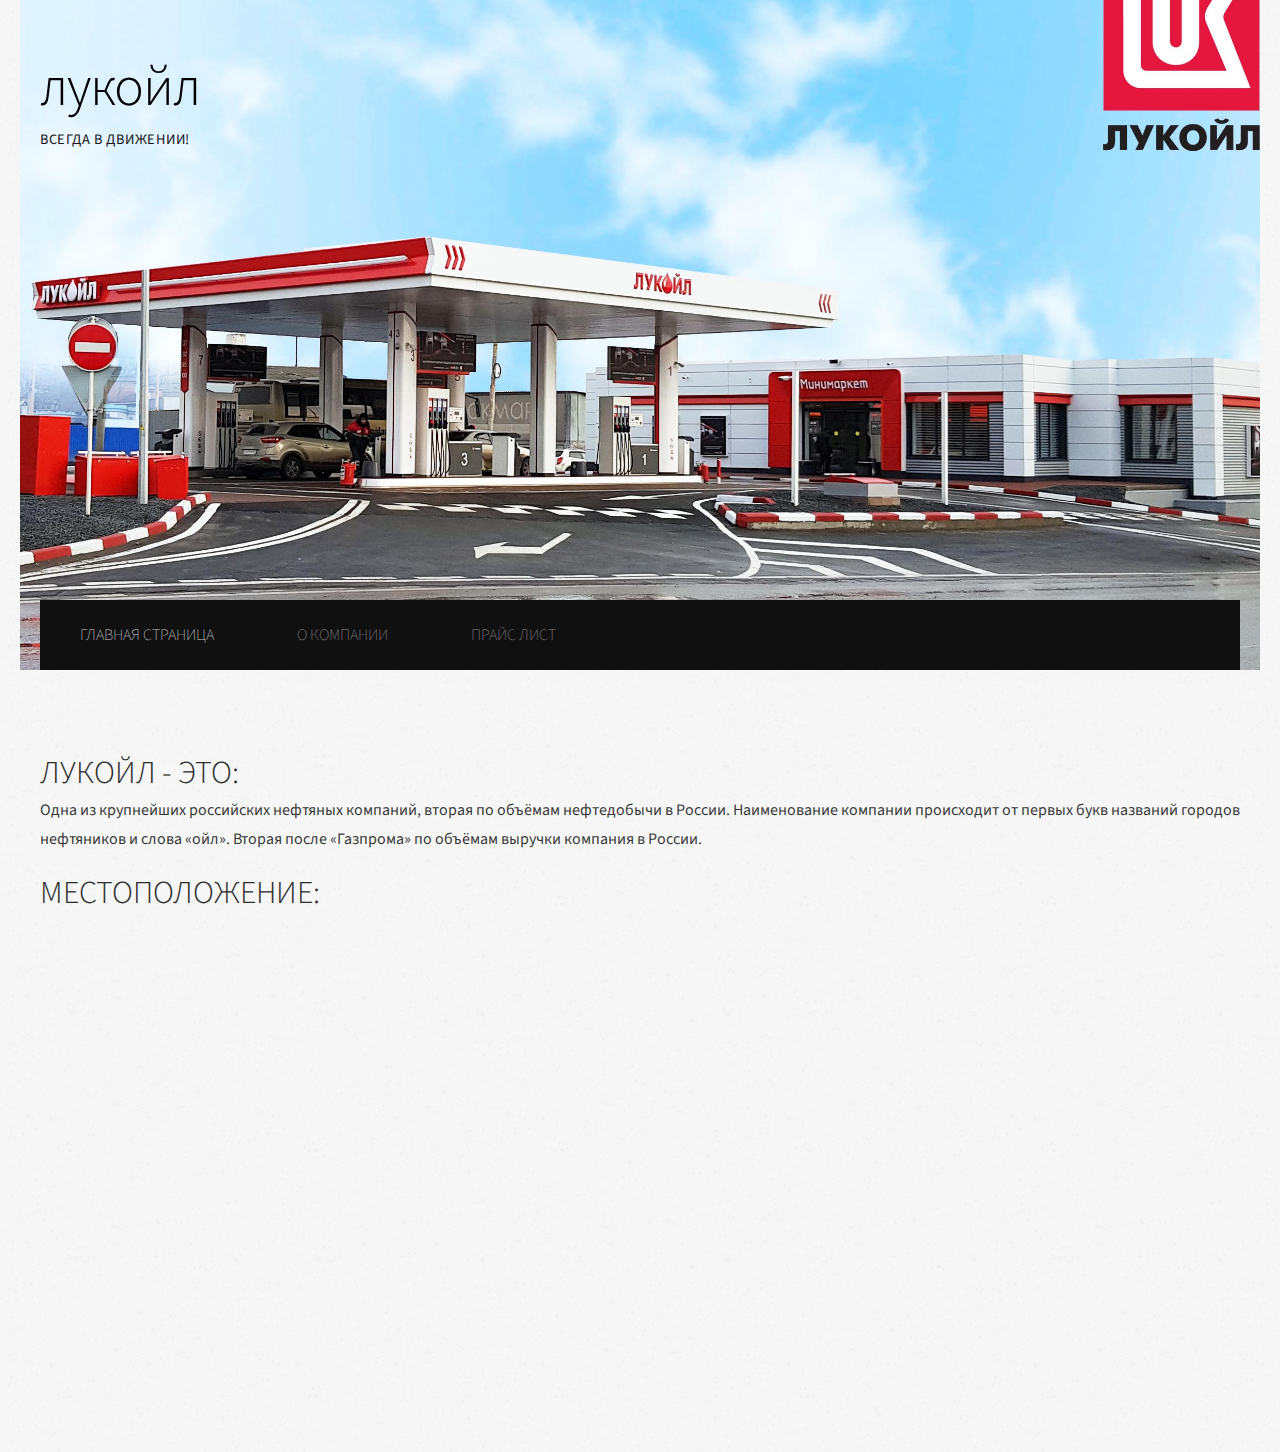
<file: index.html>
<!DOCTYPE html PUBLIC "-//W3C//DTD XHTML 1.0 Strict//EN" "http://www.w3.org/TR/xhtml1/DTD/xhtml1-strict.dtd">
<!--
Design by TEMPLATED
http://templated.co
Released for free under the Creative Commons Attribution License

Name       : Coefficient
Description: A two-column, fixed-width design with dark color scheme.
Version    : 1.0
Released   : 20131117

-->

<style>
	<!--
	.tab {
		margin-left: 40px;
	}
	-->
</style>

<html xmlns="http://www.w3.org/1999/xhtml">
<head>
	<meta http-equiv="Content-Type" content="text/html; charset=utf-8" />
	<title></title>
	<meta name="keywords" content="" />
	<meta name="description" content="" />
	<link href="http://fonts.googleapis.com/css?family=Source+Sans+Pro:200,300,400,600,700,900" rel="stylesheet" />
	<link href="default.css" rel="stylesheet" type="text/css" media="all" />
	<link href="fonts.css" rel="stylesheet" type="text/css" media="all" />
	<!--[if IE 6]>
	<link href="default_ie6.css" rel="stylesheet" type="text/css" />
	<![endif]-->
</head>
<body>
	<div id="wrapper">
		<div id="header-wrapper">
			<div id="header" class="container">
				<div id="logo">
					<h1>ЛУКОЙЛ</h1>
					<p>ВСЕГДА В ДВИЖЕНИИ!</p>
				</div>
			</div>
			<div id="menu" class="container">
				<ul>
					<li class="current_page_item"><a href="index.html" accesskey="1" title="">ГЛАВНАЯ СТРАНИЦА</a></li>
					<li><a href="about.html" accesskey="1" title="">О КОМПАНИИ</a></li>
					<li><a href="price.html" accesskey="2" title="">ПРАЙС ЛИСТ</a></li>
				</ul>
			</div>
		</div>
	</div>
	<div id="page" class="container">
		<h1>ЛУКОЙЛ - ЭТО:</h1>
		<p>Одна из крупнейших российских нефтяных компаний, вторая по объёмам нефтедобычи в России. Наименование компании происходит от первых букв названий городов нефтяников и слова «ойл». Вторая после «Газпрома» по объёмам выручки компания в России.</p>
		<h1>Местоположение:</h1>
		<iframe src="https://www.google.com/maps/embed?pb=!1m18!1m12!1m3!1d2400.20543568457!2d36.15866451154183!3d53.016669872079525!2m3!1f0!2f0!3f0!3m2!1i1024!2i768!4f13.1!3m3!1m2!1s0x413218292ec88281%3A0x1a1a9a789d158c27!2z0JvRg9C60L7QudC7!5e0!3m2!1sru!2sru!4v1694524013794!5m2!1sru!2sru" width="600" height="450" style="border:0;" allowfullscreen="" loading="lazy" referrerpolicy="no-referrer-when-downgrade"></iframe>
	</div>
</body>
</html>
</file>
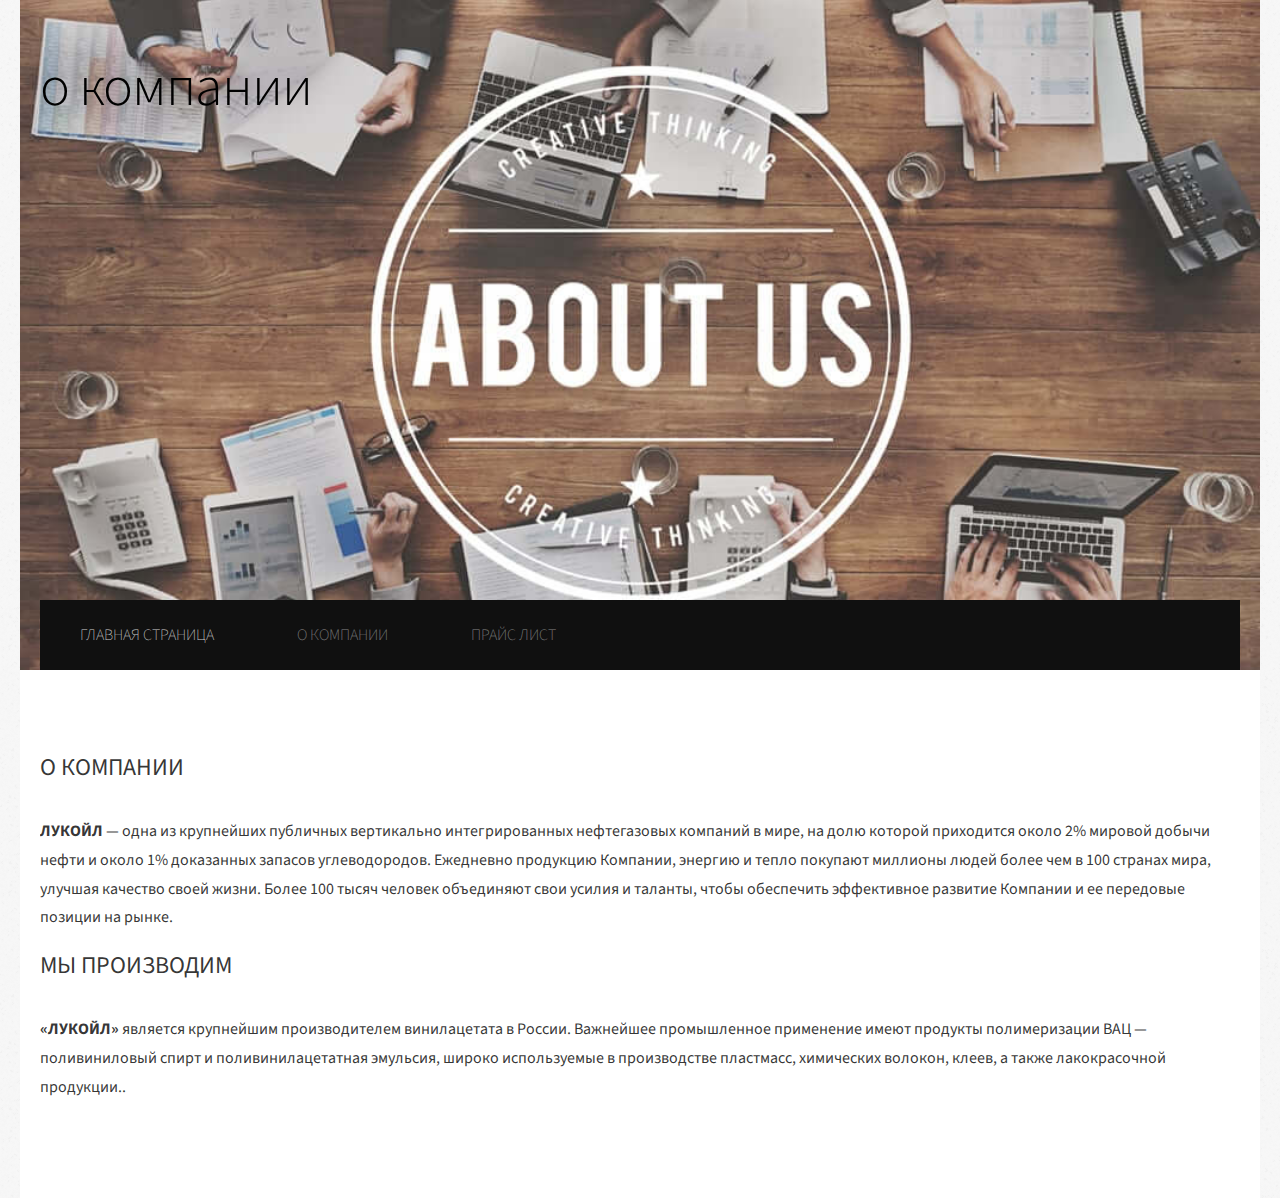
<file: about.html>
<!DOCTYPE html PUBLIC "-//W3C//DTD XHTML 1.0 Strict//EN" "http://www.w3.org/TR/xhtml1/DTD/xhtml1-strict.dtd">
<!--
Design by TEMPLATED
http://templated.co
Released for free under the Creative Commons Attribution License

Name       : Coefficient
Description: A two-column, fixed-width design with dark color scheme.
Version    : 1.0
Released   : 20131117

-->

<html xmlns="http://www.w3.org/1999/xhtml">
<head>
	<meta http-equiv="Content-Type" content="text/html; charset=utf-8" />
	<title></title>
	<meta name="keywords" content="" />
	<meta name="description" content="" />
	<link href="http://fonts.googleapis.com/css?family=Source+Sans+Pro:200,300,400,600,700,900" rel="stylesheet" />
	<link href="default.css" rel="stylesheet" type="text/css" media="all" />
	<link href="fonts.css" rel="stylesheet" type="text/css" media="all" />
	<!--[if IE 6]>
	<link href="default_ie6.css" rel="stylesheet" type="text/css" />
	<![endif]-->
</head>
<body>
	<div id="wrapper">
		<div id="headerwrapper">
			<div id="header" class="container">
				<div id="logo">
					<h1>о компании</h1>
				</div>
			</div>
			<div id="menu" class="container">
				<ul>
					<li class="current_page_item"><a href="index.html" accesskey="1" title="">ГЛАВНАЯ СТРАНИЦА</a></li>
					<li><a href="about.html" accesskey="1" title="">О КОМПАНИИ</a></li>
					<li><a href="price.html" accesskey="2" title="">ПРАЙС ЛИСТ</a></li>
				</ul>
			</div>
		</div>
		<div id="page" class="container">
			<div class="title">
				<h2>О Компании</h2>
			</div>
			<p><strong>ЛУКОЙЛ</strong> — одна из крупнейших публичных вертикально интегрированных нефтегазовых компаний в мире, на долю которой приходится около 2% мировой добычи нефти и около 1% доказанных запасов углеводородов. Ежедневно продукцию Компании, энергию и тепло покупают миллионы людей более чем в 100 странах мира, улучшая качество своей жизни. Более 100 тысяч человек объединяют свои усилия и таланты, чтобы обеспечить эффективное развитие Компании и ее передовые позиции на рынке.</p>
			<div class="title">
				<h2>МЫ ПРОИЗВОДИМ</h2>
			</div>
			<p> <strong>«ЛУКОЙЛ» </strong>является крупнейшим производителем винилацетата в России. Важнейшее промышленное применение имеют продукты полимеризации ВАЦ — поливиниловый спирт и поливинилацетатная эмульсия, широко используемые в производстве пластмасс, химических волокон, клеев, а также лакокрасочной продукции..</p>
		</div>
	</div>
</body>
</html>
</file>
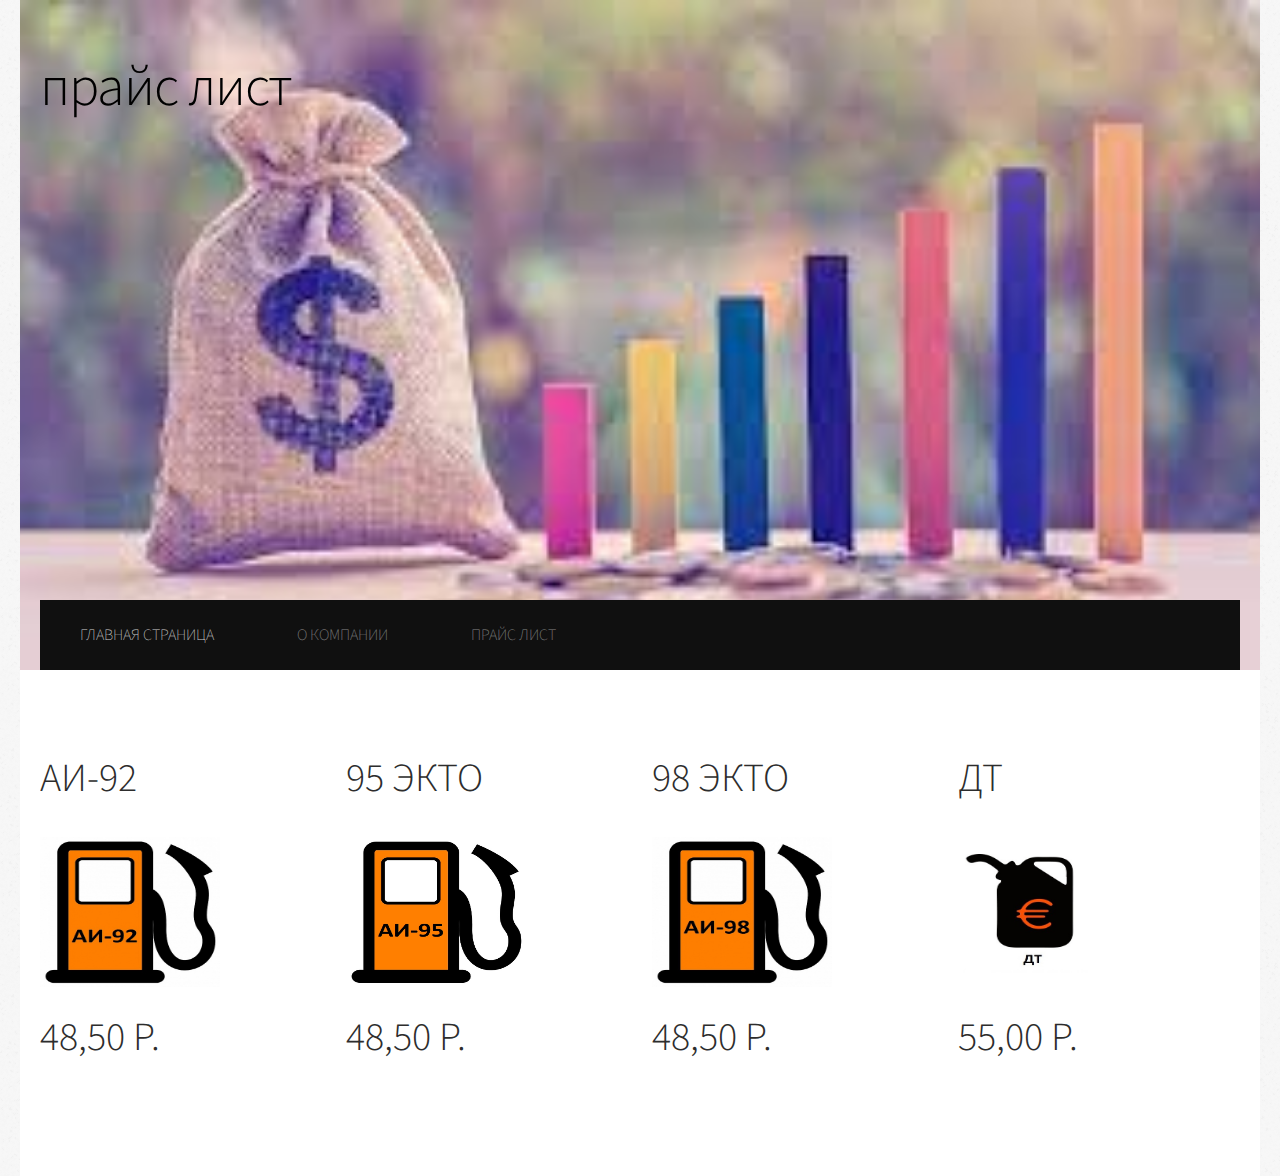
<file: price.html>
<!DOCTYPE html PUBLIC "-//W3C//DTD XHTML 1.0 Strict//EN" "http://www.w3.org/TR/xhtml1/DTD/xhtml1-strict.dtd">
<!--
Design by TEMPLATED
http://templated.co
Released for free under the Creative Commons Attribution License

Name       : Coefficient
Description: A two-column, fixed-width design with dark color scheme.
Version    : 1.0
Released   : 20131117

-->

<html xmlns="http://www.w3.org/1999/xhtml">
<head>
	<meta http-equiv="Content-Type" content="text/html; charset=utf-8" />
	<title></title>
	<meta name="keywords" content="" />
	<meta name="description" content="" />
	<link href="http://fonts.googleapis.com/css?family=Source+Sans+Pro:200,300,400,600,700,900" rel="stylesheet" />
	<link href="default.css" rel="stylesheet" type="text/css" media="all" />
	<link href="fonts.css" rel="stylesheet" type="text/css" media="all" />
	<!--[if IE 6]>
	<link href="default_ie6.css" rel="stylesheet" type="text/css" />
	<![endif]-->
</head>
<body>
	<div id="wrapper">
		<div id="price">
			<div id="header" class="container">
				<div id="logo">
					<h1>ПРАЙС ЛИСТ</h1>
				</div>
			</div>
			<div id="menu" class="container">
				<ul>
					<li class="current_page_item"><a href="index.html" accesskey="1" title="">ГЛАВНАЯ СТРАНИЦА</a></li>
					<li><a href="about.html" accesskey="1" title="">О КОМПАНИИ</a></li>
					<li><a href="price.html" accesskey="2" title="">ПРАЙС ЛИСТ</a></li>
				</ul>
			</div>
		</div>

		<div id="page" class="container">
			<div class="column1">
				<h2>АИ-92</h2>
				<img src="images/pic01.jpg" width="180" height="150" alt="" />
				<h2>48,50 р.</h2>
			</div>
			<div class="column2">
				<h2>95 ЭКТО</h2>
				<img src="images/pic02.jpg" width="180" height="150" alt="" />
				<h2>48,50 р.</h2>
			</div>
			<div class="column3">
				<h2>98 ЭКТО</h2>
				<img src="images/pic03.jpg" width="180" height="150" alt="" />
				<h2>48,50 р.</h2>
			</div>
			<div class="column4">
			<h2>ДТ</h2>
			<img src="images/pic04.jpg" width="150" height="150" alt="" />
			<h2>55,00 р.</h2>
			</div>
		</div>
	</div></body>
</html>
</file>
<file: default.css>
html, body {
	height: 100%;
}

body {
	margin: 0px;
	padding: 0px;
	background: #F8F8F8 url(images/overlay.png) repeat;
	font-family: 'Source Sans Pro', sans-serif;
	font-size: 12pt;
	font-weight: 400;
	color: rgba(0,0,0,.8);
}

h1, h2, h3 {
	margin: 0;
	padding: 0;
	text-transform: uppercase;
	font-weight: 300;
	color: #2D2D2D;
}

h2 {
	padding: 0px 0px 30px 0px;
	font-size: 2.50em;
}

p, ol, ul {
	margin-top: 0px;
}

p {
	line-height: 180%;
}

strong {
}

a {
	color: rgba(0,0,0,.8);
}

a:hover {
	text-decoration: none;
}

a img {
	border: none;
}

/*********************************************************************************/
/* Image Style                                                                   */
/*********************************************************************************/

	.image
	{
		display: inline-block;
		border: 1px solid rgba(0,0,0,.1);
	}
	
	.image img
	{
		display: block;
		width: 100%;
	}
	
	.image-full
	{
		display: block;
		width: 100%;
		margin: 0 0 3em 0;
	}
	
	.image-left
	{
		float: left;
		margin: 0 2em 2em 0;
	}
	
	.image-centered
	{
		display: block;
		margin: 0 0 2em 0;
	}
	
	.image-centered img
	{
		margin: 0 auto;
		width: auto;
	}


hr {
	display: none;
}

/** WRAPPER */

#wrapper {
	background: #FFF;
	margin: 0px 20px;
}

.container {
	width: 1200px;
	margin: 0px auto;
}

.clearfix {
	clear: both;
}

/** HEADER */

#header-wrapper
{
	background: url(images/bg.jpg) no-repeat center center;
	background-size: cover;
}

#headerwrapper {
	background: url(images/au.jpg) no-repeat center center;
	background-size: cover;
}

#price {
	background: url(images/pl.jpg) no-repeat center center;
	background-size: cover;
}
#header {
	position: relative;
	overflow: hidden;
	height: 600px;
}

#social
{
	position: absolute;
	top: 4em;
	right: 0;
}

/** LOGO */

#logo {
	position: absolute;
	top: 3em;
	left: 0;
}

#logo h1, #logo p {
	margin: 0;
	padding: 0;
}

#logo h1 {
	letter-spacing: -1px;
	text-transform: lowercase;
	font-size: 3.5em;
	color: #000;
}

#logo p {
	padding: 0px;
	letter-spacing: 0.05em;
	text-transform: uppercase;
	font-size: 0.9em;
	color: #161616;
}

#logo p a {
	color: #161616;
}

#logo a {
	border: none;
	background: none;
	text-decoration: none;
	color: #000;
}

/** MENU */

#menu {
	overflow: hidden;
	background: #101010;
}

#menu ul {
	margin: 0px 0px 0px 0px;
	padding: 0px 0px;
	list-style: none;
	line-height: normal;
}

#menu li {
	display: inline-block;
}

#menu a {
	display: block;
	padding: 0px 40px 0px 40px;
	line-height: 70px;
	text-decoration: none;
	text-transform: uppercase;
	text-align: center;
	font-size: 16px;
	font-weight: 200;
	color: rgba(255,255,255,0.5);
	border: none;
}

#menu a:hover, #menu .current_page_item a {
	text-decoration: none;
	color: rgba(255,255,255,0.8);
}

#menu .current_page_item a {
}

#menu .last {
	border-right: none;
}

/** PAGE */

#page {
	overflow: hidden;
	padding: 5em 0em;
}

	#page img
	{
		margin-bottom: 1em;
	}

	#page .title
	{
		margin-bottom: 2em;
	}

	#page .title h2
	{
		font-size: 1.5em;
		font-weight: 400;
		color: rgba(0,0,0,0.8);
	}
	
	#page .title .byline
	{
		display: block;
		padding-bottom: 2em;
		color: rgba(0,0,0,0.7);
	}

/** CONTENT */

#content {
	float: left;
	width: 800px;
	padding-right: 50px;
	border-right: 1px solid #E6E7DC;
}

#content .post-title
{
	margin-bottom: 2em;
}

#content .post-title h2
{
	margin: 0;
	padding: 0;
}


#content .post
{
	margin-bottom: 4em;
	padding-bottom: 4em;
	border-bottom: 1px solid #E6E7DC;
}

/** SIDEBAR 1 */

#sidebar1 {
	float: right;
	width: 250px;
	margin-right: 50px;
}

#sidebar1 #box1 {
	margin-bottom: 4em;
}

#sidebar1 h2,
#sidebar2 h2
{
	font-size: 1.5em;
	font-weight: 400;
}

/** SIDEBAR 2 */

#sidebar2 {
	float: right;
	width: 250px;
}

/* Footer */

#footer {
	overflow: hidden;
	padding: 50px 0px 30px 0px;
}

#footer p {
	text-align: center;
		color: rgba(0,0,0,0.7);
}

#footer a {
		color: rgba(0,0,0,0.7);
}

/* List style 1 */

ul.style1 {
	margin: 0px;
	padding: 0px;
	list-style: none;
}

ul.style1 li {
	padding: 10px 0px 15px 0px;
	border-top: 1px solid #E6E7DC;
}

ul.style1 .first {
	padding-top: 0px;
	border-top: none;
}

/* List style 2 */

ul.style2 {
	margin: 0px;
	padding: 0px;
	list-style: none;
}

ul.style2 li {
	padding: 25px 0px 15px 0px;
	border-top: 1px solid #E6E7DC;
}

ul.style2 .first {
	padding-top: 0px;
	border-top: none;
}

ul.style2 h3 {
	padding: 0px 0px 10px 0px;
	font-size: 1.10em;
}

ul.style2 h3 a {
	color: #101010;
}

ul.style2 a {
	text-decoration: none;
}

ul.style2 a:hover {
	text-decoration: underline;
}


/* List style 3 */

ul.style3 {
	margin: 0px;
	padding: 0px;
	list-style: none;
}

ul.style3 li {
	padding: 20px 0px 20px 0px;
	border-top: 1px solid #E6E7DC;
}

ul.style3 p {
	margin: 0px;
	padding: 0px;
}

ul.style3 img {
	float: left;
	margin-top: 3px;
	margin-right: 20px;
}

ul.style3 .posted {
	padding: 10px 0px 10px 0px;
	font-size: 8pt;
	color: #A2A2A2;
}

ul.style3 .first {
	padding-top: 0px;
	border-top: none;
}

.link-style {
	display: inline-block;
	margin-top: 20px;
	padding: 7px 20px;
	background: #0C73D4;
	border-radius: 5px;
	text-decoration: none;
	text-transform: uppercase;
	color: #FFFFFF;
}


/*********************************************************************************/
/* Portfolio                                                                     */
/*********************************************************************************/

	#portfolio-wrapper
	{
		overflow: hidden;
		padding: 5em 0em;
		background: rgba(0,0,0,.02);
		background-image: url(images/overlay.png);
		background-repeat: repeat;
		border-top: 1px solid rgba(0,0,0,.05);
	}
	
	#portfolio
	{
	}

	#portfolio .box
	{
		color: rgba(0,0,0,0.5);
	}
	
	#portfolio h3
	{
		display: block;
		padding-bottom: 1em;
		text-transform: uppercase;
		font-size: 1.2em;
		font-weight: 400;
		color: rgba(0,0,0,0.7);
	}

	#portfolio .title
	{
	}

	#portfolio .title h2
	{
		color: rgba(0,0,0,0.8);
	}
	
	#portfolio .title .byline
	{
		display: block;
		padding-bottom: 2em;
		color: rgba(0,0,0,0.7);
	}

	.column1,
	.column2,
	.column3,
	.column4
	{
		width: 282px;
	}
	
	.column1,
	.column2,
	.column3
	{
		float: left;
		margin-right: 24px;
	}
	
	.column4
	{
		float: right;
	}

/*********************************************************************************/
/* Heading Titles                                                                */
/*********************************************************************************/

	.title
	{
		margin-bottom: 3em;
	}
	
	.title h2
	{
		margin: 0;
		padding: 0;
		font-size: 2.8em;
		color: rgba(255,255,255,0.9);
	}
	
	.title .byline
	{
		padding-top: 0.50em;
		letter-spacing: 0.15em;
		text-transform: uppercase;
		font-weight: 400;
		font-size: 1.1em;
		color: #6F6F6F;
	}

/*********************************************************************************/
/* Button Style                                                                  */
/*********************************************************************************/

	.button
	{
		display: inline-block;
		margin-top: 2em;
		padding: 0em 1em;
		background: #161616;
		letter-spacing: 0.10em;
		line-height: 3em;
		text-decoration: none;
		text-transform: uppercase;
		font-weight: 400;
		font-size: 1em;
		color: #FFF;
	}
	
/*********************************************************************************/
/* Social Icon Styles                                                            */
/*********************************************************************************/

	ul.contact
	{
		margin: 0;
		padding: 2em 0em 0em 0em;
		list-style: none;
	}
	
	ul.contact li
	{
		display: inline-block;
		padding: 0em 0.10em;
		font-size: 1em;
	}
	
	ul.contact li span
	{
		display: none;
		margin: 0;
		padding: 0;
	}
	
	ul.contact li a
	{
	}
	
	ul.contact li a:before
	{
		display: inline-block;
		background: none;
		width: 40px;
		height: 40px;
		line-height: 40px;
		text-align: center;
		color: rgba(255,255,255,1);
	}
</file>
<file: fonts.css>
@charset 'UTF-8';

@font-face
{
	font-family: 'FontAwesome';
	src: url('fonts/fontawesome-webfont.eot?v=3.0.1');
	src: url('fonts/fontawesome-webfont.eot?#iefix&v=3.0.1') format('embedded-opentype'),
	     url('fonts/fontawesome-webfont.woff?v=3.0.1') format('woff'),
	     url('fonts/fontawesome-webfont.ttf?v=3.0.1') format('truetype'),
	     url('fonts/fontawesome-webfont.svg#FontAwesome') format('svg');
	font-weight: normal;
	font-style: normal;
}

@font-face
{
	font-family: 'Font-Awesome-Social';
	src: url('fonts/fontawesome-social-webfont.eot');
	src: url('fonts/fontawesome-social-webfont.eot?#iefix') format('embedded-opentype'),
	     url('fonts/fontawesome-social-webfont.woff') format('woff'),
		 url('fonts/fontawesome-social-webfont.ttf') format('truetype'),
		 url('fonts/fontawesome-social-webfont.svg#Font-Awesome-More') format('svg');
	font-weight: normal;
	font-style: normal;
}

/*********************************************************************************/
/* Icons                                                                         */
/*********************************************************************************/

	/*
		Powered by:
		
		Font Awesome (http://fortawesome.github.com/Font-Awesome/)
		Font Awesome More (http://gregoryloucas.github.com/Font-Awesome-More/)
	*/

	.icon
	{
		text-decoration: none;
	}

		.icon:before
		{
			font-size: 1.25em;
			text-decoration: none;
			font-family: FontAwesome;
			font-weight: normal;
			font-style: normal;
			-webkit-text-rendering: optimizeLegibility;
			-moz-text-rendering: optimizeLegibility;
			-ms-text-rendering: optimizeLegibility;
			-o-text-rendering: optimizeLegibility;
			text-rendering: optimizeLegibility;
			-webkit-font-smoothing: antialiased;
			-moz-font-smoothing: antialiased;
			-ms-font-smoothing: antialiased;
			-o-font-smoothing: antialiased;
			font-smoothing: antialiased;
			-webkit-font-feature-settings: "liga" 1, "dlig" 1;
			-moz-font-feature-settings: "liga=1, dlig=1";
			-ms-font-feature-settings: "liga" 1, "dlig" 1;
			-o-font-feature-settings: "liga" 1, "dlig" 1;
			font-feature-settings: "liga" 1, "dlig" 1;
		}

		.icon-glass:before                { content: "\f000"; }
		.icon-music:before                { content: "\f001"; }
		.icon-search:before               { content: "\f002"; }
		.icon-envelope:before             { content: "\f003"; }
		.icon-heart:before                { content: "\f004"; }
		.icon-star:before                 { content: "\f005"; }
		.icon-star-empty:before           { content: "\f006"; }
		.icon-user:before                 { content: "\f007"; }
		.icon-film:before                 { content: "\f008"; }
		.icon-th-large:before             { content: "\f009"; }
		.icon-th:before                   { content: "\f00a"; }
		.icon-th-list:before              { content: "\f00b"; }
		.icon-ok:before                   { content: "\f00c"; }
		.icon-remove:before               { content: "\f00d"; }
		.icon-zoom-in:before              { content: "\f00e"; }

		.icon-zoom-out:before             { content: "\f010"; }
		.icon-off:before                  { content: "\f011"; }
		.icon-signal:before               { content: "\f012"; }
		.icon-cog:before                  { content: "\f013"; }
		.icon-trash:before                { content: "\f014"; }
		.icon-home:before                 { content: "\f015"; }
		.icon-file:before                 { content: "\f016"; }
		.icon-time:before                 { content: "\f017"; }
		.icon-road:before                 { content: "\f018"; }
		.icon-download-alt:before         { content: "\f019"; }
		.icon-download:before             { content: "\f01a"; }
		.icon-upload:before               { content: "\f01b"; }
		.icon-inbox:before                { content: "\f01c"; }
		.icon-play-circle:before          { content: "\f01d"; }
		.icon-repeat:before               { content: "\f01e"; }

		/* \f020 doesn't work in Safari. all shifted one down */
		.icon-refresh:before              { content: "\f021"; }
		.icon-list-alt:before             { content: "\f022"; }
		.icon-lock:before                 { content: "\f023"; }
		.icon-flag:before                 { content: "\f024"; }
		.icon-headphones:before           { content: "\f025"; }
		.icon-volume-off:before           { content: "\f026"; }
		.icon-volume-down:before          { content: "\f027"; }
		.icon-volume-up:before            { content: "\f028"; }
		.icon-qrcode:before               { content: "\f029"; }
		.icon-barcode:before              { content: "\f02a"; }
		.icon-tag:before                  { content: "\f02b"; }
		.icon-tags:before                 { content: "\f02c"; }
		.icon-book:before                 { content: "\f02d"; }
		.icon-bookmark:before             { content: "\f02e"; }
		.icon-print:before                { content: "\f02f"; }

		.icon-camera:before               { content: "\f030"; }
		.icon-font:before                 { content: "\f031"; }
		.icon-bold:before                 { content: "\f032"; }
		.icon-italic:before               { content: "\f033"; }
		.icon-text-height:before          { content: "\f034"; }
		.icon-text-width:before           { content: "\f035"; }
		.icon-align-left:before           { content: "\f036"; }
		.icon-align-center:before         { content: "\f037"; }
		.icon-align-right:before          { content: "\f038"; }
		.icon-align-justify:before        { content: "\f039"; }
		.icon-list:before                 { content: "\f03a"; }
		.icon-indent-left:before          { content: "\f03b"; }
		.icon-indent-right:before         { content: "\f03c"; }
		.icon-facetime-video:before       { content: "\f03d"; }
		.icon-picture:before              { content: "\f03e"; }

		.icon-pencil:before               { content: "\f040"; }
		.icon-map-marker:before           { content: "\f041"; }
		.icon-adjust:before               { content: "\f042"; }
		.icon-tint:before                 { content: "\f043"; }
		.icon-edit:before                 { content: "\f044"; }
		.icon-share:before                { content: "\f045"; }
		.icon-check:before                { content: "\f046"; }
		.icon-move:before                 { content: "\f047"; }
		.icon-step-backward:before        { content: "\f048"; }
		.icon-fast-backward:before        { content: "\f049"; }
		.icon-backward:before             { content: "\f04a"; }
		.icon-play:before                 { content: "\f04b"; }
		.icon-pause:before                { content: "\f04c"; }
		.icon-stop:before                 { content: "\f04d"; }
		.icon-forward:before              { content: "\f04e"; }

		.icon-fast-forward:before         { content: "\f050"; }
		.icon-step-forward:before         { content: "\f051"; }
		.icon-eject:before                { content: "\f052"; }
		.icon-chevron-left:before         { content: "\f053"; }
		.icon-chevron-right:before        { content: "\f054"; }
		.icon-plus-sign:before            { content: "\f055"; }
		.icon-minus-sign:before           { content: "\f056"; }
		.icon-remove-sign:before          { content: "\f057"; }
		.icon-ok-sign:before              { content: "\f058"; }
		.icon-question-sign:before        { content: "\f059"; }
		.icon-info-sign:before            { content: "\f05a"; }
		.icon-screenshot:before           { content: "\f05b"; }
		.icon-remove-circle:before        { content: "\f05c"; }
		.icon-ok-circle:before            { content: "\f05d"; }
		.icon-ban-circle:before           { content: "\f05e"; }

		.icon-arrow-left:before           { content: "\f060"; }
		.icon-arrow-right:before          { content: "\f061"; }
		.icon-arrow-up:before             { content: "\f062"; }
		.icon-arrow-down:before           { content: "\f063"; }
		.icon-share-alt:before            { content: "\f064"; }
		.icon-resize-full:before          { content: "\f065"; }
		.icon-resize-small:before         { content: "\f066"; }
		.icon-plus:before                 { content: "\f067"; }
		.icon-minus:before                { content: "\f068"; }
		.icon-asterisk:before             { content: "\f069"; }
		.icon-exclamation-sign:before     { content: "\f06a"; }
		.icon-gift:before                 { content: "\f06b"; }
		.icon-leaf:before                 { content: "\f06c"; }
		.icon-fire:before                 { content: "\f06d"; }
		.icon-eye-open:before             { content: "\f06e"; }

		.icon-eye-close:before            { content: "\f070"; }
		.icon-warning-sign:before         { content: "\f071"; }
		.icon-plane:before                { content: "\f072"; }
		.icon-calendar:before             { content: "\f073"; }
		.icon-random:before               { content: "\f074"; }
		.icon-comment:before              { content: "\f075"; }
		.icon-magnet:before               { content: "\f076"; }
		.icon-chevron-up:before           { content: "\f077"; }
		.icon-chevron-down:before         { content: "\f078"; }
		.icon-retweet:before              { content: "\f079"; }
		.icon-shopping-cart:before        { content: "\f07a"; }
		.icon-folder-close:before         { content: "\f07b"; }
		.icon-folder-open:before          { content: "\f07c"; }
		.icon-resize-vertical:before      { content: "\f07d"; }
		.icon-resize-horizontal:before    { content: "\f07e"; }

		.icon-bar-chart:before            { content: "\f080"; }
		.icon-twitter-sign:before         { content: "\f081"; }
		.icon-facebook-sign:before        { content: "\f082"; }
		.icon-camera-retro:before         { content: "\f083"; }
		.icon-key:before                  { content: "\f084"; }
		.icon-cogs:before                 { content: "\f085"; }
		.icon-comments:before             { content: "\f086"; }
		.icon-thumbs-up:before            { content: "\f087"; }
		.icon-thumbs-down:before          { content: "\f088"; }
		.icon-star-half:before            { content: "\f089"; }
		.icon-heart-empty:before          { content: "\f08a"; }
		.icon-signout:before              { content: "\f08b"; }
		.icon-linkedin-sign:before        { content: "\f08c"; }
		.icon-pushpin:before              { content: "\f08d"; }
		.icon-external-link:before        { content: "\f08e"; }

		.icon-signin:before               { content: "\f090"; }
		.icon-trophy:before               { content: "\f091"; }
		.icon-github-sign:before          { content: "\f092"; }
		.icon-upload-alt:before           { content: "\f093"; }
		.icon-lemon:before                { content: "\f094"; }
		.icon-phone:before                { content: "\f095"; }
		.icon-check-empty:before          { content: "\f096"; }
		.icon-bookmark-empty:before       { content: "\f097"; }
		.icon-phone-sign:before           { content: "\f098"; }
		.icon-twitter:before              { content: "\f099"; }
		.icon-facebook:before             { content: "\f09a"; }
		.icon-github:before               { content: "\f09b"; }
		.icon-unlock:before               { content: "\f09c"; }
		.icon-credit-card:before          { content: "\f09d"; }
		.icon-rss:before                  { content: "\f09e"; }

		.icon-hdd:before                  { content: "\f0a0"; }
		.icon-bullhorn:before             { content: "\f0a1"; }
		.icon-bell:before                 { content: "\f0a2"; }
		.icon-certificate:before          { content: "\f0a3"; }
		.icon-hand-right:before           { content: "\f0a4"; }
		.icon-hand-left:before            { content: "\f0a5"; }
		.icon-hand-up:before              { content: "\f0a6"; }
		.icon-hand-down:before            { content: "\f0a7"; }
		.icon-circle-arrow-left:before    { content: "\f0a8"; }
		.icon-circle-arrow-right:before   { content: "\f0a9"; }
		.icon-circle-arrow-up:before      { content: "\f0aa"; }
		.icon-circle-arrow-down:before    { content: "\f0ab"; }
		.icon-globe:before                { content: "\f0ac"; }
		.icon-wrench:before               { content: "\f0ad"; }
		.icon-tasks:before                { content: "\f0ae"; }

		.icon-filter:before               { content: "\f0b0"; }
		.icon-briefcase:before            { content: "\f0b1"; }
		.icon-fullscreen:before           { content: "\f0b2"; }

		.icon-group:before                { content: "\f0c0"; }
		.icon-link:before                 { content: "\f0c1"; }
		.icon-cloud:before                { content: "\f0c2"; }
		.icon-beaker:before               { content: "\f0c3"; }
		.icon-cut:before                  { content: "\f0c4"; }
		.icon-copy:before                 { content: "\f0c5"; }
		.icon-paper-clip:before           { content: "\f0c6"; }
		.icon-save:before                 { content: "\f0c7"; }
		.icon-sign-blank:before           { content: "\f0c8"; }
		.icon-reorder:before              { content: "\f0c9"; }
		.icon-list-ul:before              { content: "\f0ca"; }
		.icon-list-ol:before              { content: "\f0cb"; }
		.icon-strikethrough:before        { content: "\f0cc"; }
		.icon-underline:before            { content: "\f0cd"; }
		.icon-table:before                { content: "\f0ce"; }

		.icon-magic:before                { content: "\f0d0"; }
		.icon-truck:before                { content: "\f0d1"; }
		.icon-pinterest:before            { content: "\f0d2"; }
		.icon-pinterest-sign:before       { content: "\f0d3"; }
		.icon-google-plus-sign:before     { content: "\f0d4"; }
		.icon-google-plus:before          { content: "\f0d5"; }
		.icon-money:before                { content: "\f0d6"; }
		.icon-caret-down:before           { content: "\f0d7"; }
		.icon-caret-up:before             { content: "\f0d8"; }
		.icon-caret-left:before           { content: "\f0d9"; }
		.icon-caret-right:before          { content: "\f0da"; }
		.icon-columns:before              { content: "\f0db"; }
		.icon-sort:before                 { content: "\f0dc"; }
		.icon-sort-down:before            { content: "\f0dd"; }
		.icon-sort-up:before              { content: "\f0de"; }

		.icon-envelope-alt:before         { content: "\f0e0"; }
		.icon-linkedin:before             { content: "\f0e1"; }
		.icon-undo:before                 { content: "\f0e2"; }
		.icon-legal:before                { content: "\f0e3"; }
		.icon-dashboard:before            { content: "\f0e4"; }
		.icon-comment-alt:before          { content: "\f0e5"; }
		.icon-comments-alt:before         { content: "\f0e6"; }
		.icon-bolt:before                 { content: "\f0e7"; }
		.icon-sitemap:before              { content: "\f0e8"; }
		.icon-umbrella:before             { content: "\f0e9"; }
		.icon-paste:before                { content: "\f0ea"; }
		.icon-lightbulb:before            { content: "\f0eb"; }
		.icon-exchange:before             { content: "\f0ec"; }
		.icon-cloud-download:before       { content: "\f0ed"; }
		.icon-cloud-upload:before         { content: "\f0ee"; }

		.icon-user-md:before              { content: "\f0f0"; }
		.icon-stethoscope:before          { content: "\f0f1"; }
		.icon-suitcase:before             { content: "\f0f2"; }
		.icon-bell-alt:before             { content: "\f0f3"; }
		.icon-coffee:before               { content: "\f0f4"; }
		.icon-food:before                 { content: "\f0f5"; }
		.icon-file-alt:before             { content: "\f0f6"; }
		.icon-building:before             { content: "\f0f7"; }
		.icon-hospital:before             { content: "\f0f8"; }
		.icon-ambulance:before            { content: "\f0f9"; }
		.icon-medkit:before               { content: "\f0fa"; }
		.icon-fighter-jet:before          { content: "\f0fb"; }
		.icon-beer:before                 { content: "\f0fc"; }
		.icon-h-sign:before               { content: "\f0fd"; }
		.icon-plus-sign-alt:before        { content: "\f0fe"; }

		.icon-double-angle-left:before    { content: "\f100"; }
		.icon-double-angle-right:before   { content: "\f101"; }
		.icon-double-angle-up:before      { content: "\f102"; }
		.icon-double-angle-down:before    { content: "\f103"; }
		.icon-angle-left:before           { content: "\f104"; }
		.icon-angle-right:before          { content: "\f105"; }
		.icon-angle-up:before             { content: "\f106"; }
		.icon-angle-down:before           { content: "\f107"; }
		.icon-desktop:before              { content: "\f108"; }
		.icon-laptop:before               { content: "\f109"; }
		.icon-tablet:before               { content: "\f10a"; }
		.icon-mobile-phone:before         { content: "\f10b"; }
		.icon-circle-blank:before         { content: "\f10c"; }
		.icon-quote-left:before           { content: "\f10d"; }
		.icon-quote-right:before          { content: "\f10e"; }

		.icon-spinner:before              { content: "\f110"; }
		.icon-circle:before               { content: "\f111"; }
		.icon-reply:before                { content: "\f112"; }
		.icon-github-alt:before           { content: "\f113"; }
		.icon-folder-close-alt:before     { content: "\f114"; }
		.icon-folder-open-alt:before      { content: "\f115"; }

		.icon-blogger-sign:before,.icon-blogger:before,.icon-delicious:before,.icon-dribbble-sign:before,.icon-dribbble:before,.icon-dropbox:before,.icon-drupal:before,.icon-evernote-sign:before,.icon-evernote:before,.icon-flickr-sign:before,.icon-flickr:before,.icon-forrst-sign:before,.icon-forrst:before,.icon-foursquare-sign:before,.icon-foursquare:before,.icon-git-fork:before,.icon-hacker-news:before,.icon-instagram:before,.icon-lastfm-sign:before,.icon-lastfm:before,.icon-paypal:before,.icon-picasa-sign:before,.icon-picasa:before,.icon-reddit:before,.icon-share-this-sign:before,.icon-share-this:before,.icon-skype:before,.icon-soundcloud:before,.icon-spotify:before,.icon-stack-overflow:before,.icon-tumblr-sign:before,.icon-tumblr:before,.icon-vimeo-sign:before,.icon-vimeo:before,.icon-wordpress-sign:before,.icon-wordpress:before,.icon-yelp-sign:before,.icon-yelp:before,.icon-youtube-sign:before,.icon-youtube:before              {font-family:'Font-Awesome-Social'; }

		.icon-dropbox:before              { content: "\f300"; }
		.icon-drupal:before               { content: "\f301"; }
		.icon-git-fork:before             { content: "\f302"; }
		.icon-instagram:before            { content: "\f303"; }
		.icon-share-this-sign:before      { content: "\f304"; }
		.icon-share-this:before           { content: "\f305"; }
		.icon-foursquare-sign:before      { content: "\f306"; }
		.icon-foursquare:before           { content: "\f307"; }
		.icon-hacker-news:before          { content: "\f308"; }
		.icon-skype:before                { content: "\f309"; }
		.icon-spotify:before              { content: "\f30a"; }
		.icon-soundcloud:before           { content: "\f30b"; }
		.icon-paypal:before               { content: "\f30c"; }
		.icon-youtube-sign:before         { content: "\f30d"; }
		.icon-youtube:before              { content: "\f30e"; }
		.icon-reddit:before               { content: "\f30f"; }
		.icon-blogger-sign:before         { content: "\f310"; }
		.icon-blogger:before              { content: "\f311"; }
		.icon-dribbble-sign:before        { content: "\f312"; }
		.icon-dribbble:before             { content: "\f313"; }
		.icon-evernote-sign:before        { content: "\f314"; }
		.icon-evernote:before             { content: "\f315"; }
		.icon-flickr-sign:before          { content: "\f316"; }
		.icon-flickr:before               { content: "\f317"; }
		.icon-forrst-sign:before          { content: "\f318"; }
		.icon-forrst:before               { content: "\f319"; }
		.icon-delicious:before            { content: "\f31a"; }
		.icon-lastfm-sign:before          { content: "\f31b"; }
		.icon-lastfm:before               { content: "\f31c"; }
		.icon-picasa-sign:before          { content: "\f31d"; }
		.icon-picasa:before               { content: "\f31e"; }
		.icon-stack-overflow:before       { content: "\f320"; }
		.icon-tumblr-sign:before          { content: "\f321"; }
		.icon-tumblr:before               { content: "\f322"; }
		.icon-vimeo-sign:before           { content: "\f323"; }
		.icon-vimeo:before                { content: "\f324"; }
		.icon-wordpress-sign:before       { content: "\f325"; }
		.icon-wordpress:before            { content: "\f326"; }
		.icon-yelp-sign:before            { content: "\f327"; }
		.icon-yelp:before                 { content: "\f328"; }
		.icon-cloud-upload:before		  { content: "\f0ee"; }
		.icon-cloud-download:before		  { content: "\f0ed"; }
</file>
